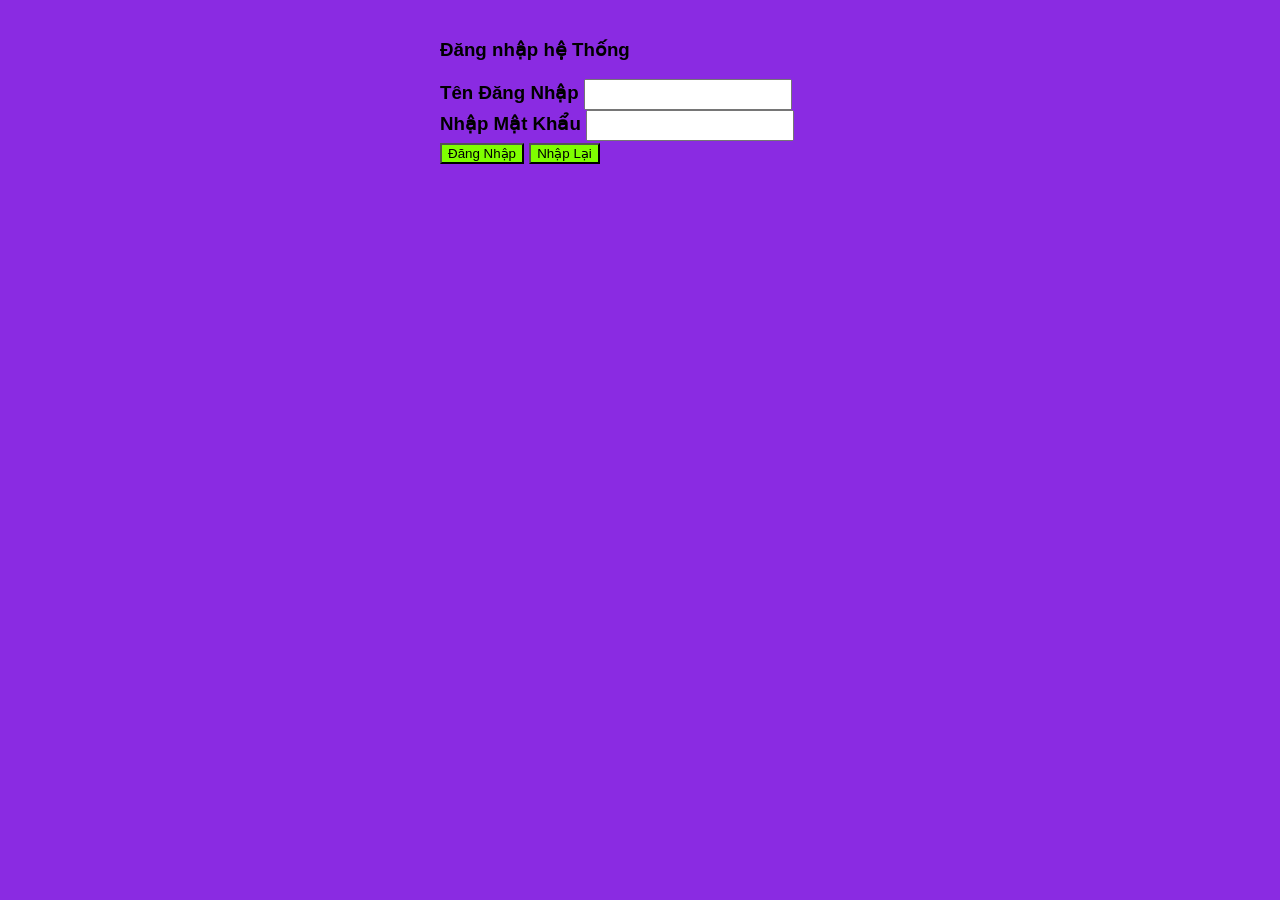
<file: html/page2.html>
﻿<!DOCTYPE html>
<html lang = "vi" >
     	<head>
				<title>thiết kế trang web</title>
			<meta charet = "utf-8">
			<link rel="stylesheet"href="../css/style2.css">
		</head>
		<body>
			<div class="container">
			<from id  ="frmLogin">
				<h3> Đăng nhập hệ Thống<h3>
		
				<div>
			   			<label for =" UserName "> Tên Đăng Nhập</label>
					    <input type ="text" id=" UserName " name="UserName"
			 	</div>
				<div>	
						<label for =" password "> Nhập Mật Khẩu</label>
					    <input type ="text" id="  password  " name=" password "
				</div>
			</from>
			</div>
			<button type =" submit "> Đăng Nhập </button>
			<button type =" submit "> Nhập Lại </button>
		</body>


</html>
</file>
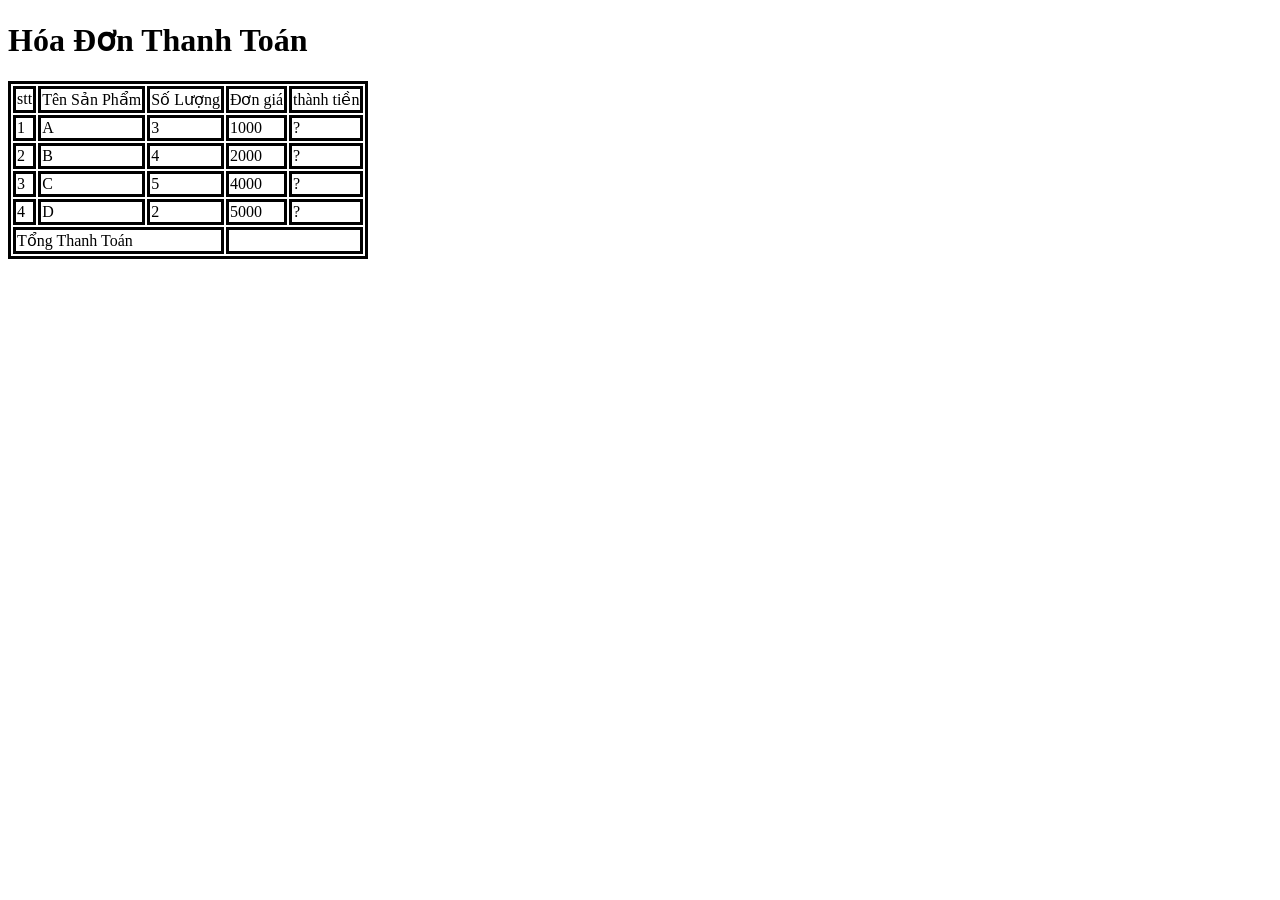
<file: html/page4.html>
<!DOCTYPE html>  
<html lang ="vi">
<head>
<meta charset ="UTF-8">
<link rel="stylesheet"href="../css/style4.css">
<title> Hóa Đơn Thanh Toán</title>
</head>
		<body> 
	<h1> Hóa Đơn Thanh Toán</h1>
	<table>
	<tr>
	<td>stt</td>		<td> Tên Sản Phẩm</td> 		<td class="s1">Số Lượng</td>		<td class="dg">Đơn giá</td> 	<td class ="tt"> thành tiền</td>
	</tr>
	<tr>
		<td>1</td>		<td>A</td>					<td>3</td>							<td>1000</td>					<td>? </td>
		</tr>
	<tr>
		<td>2</td>		<td>B</td>					<td>4</td>							<td>2000</td>					<td>? </td>
		</tr>
	<tr>
		<td>3</td>		<td>C</td>					<td>5</td>							<td>4000</td>					<td>? </td>
		</tr>
	<tr>	
		<td>4</td>		<td>D</td>					<td>2</td>							<td>5000</td>					<td>? </td>
		</tr>
	<tr>
					<td colspan="3" id= "tong">Tổng Thanh Toán</td>						<td colspan="2" id= "tong"></td>				
	</tr
    <script src="../js/lib1.js"></script>
	

</body>
	</html>
</file>
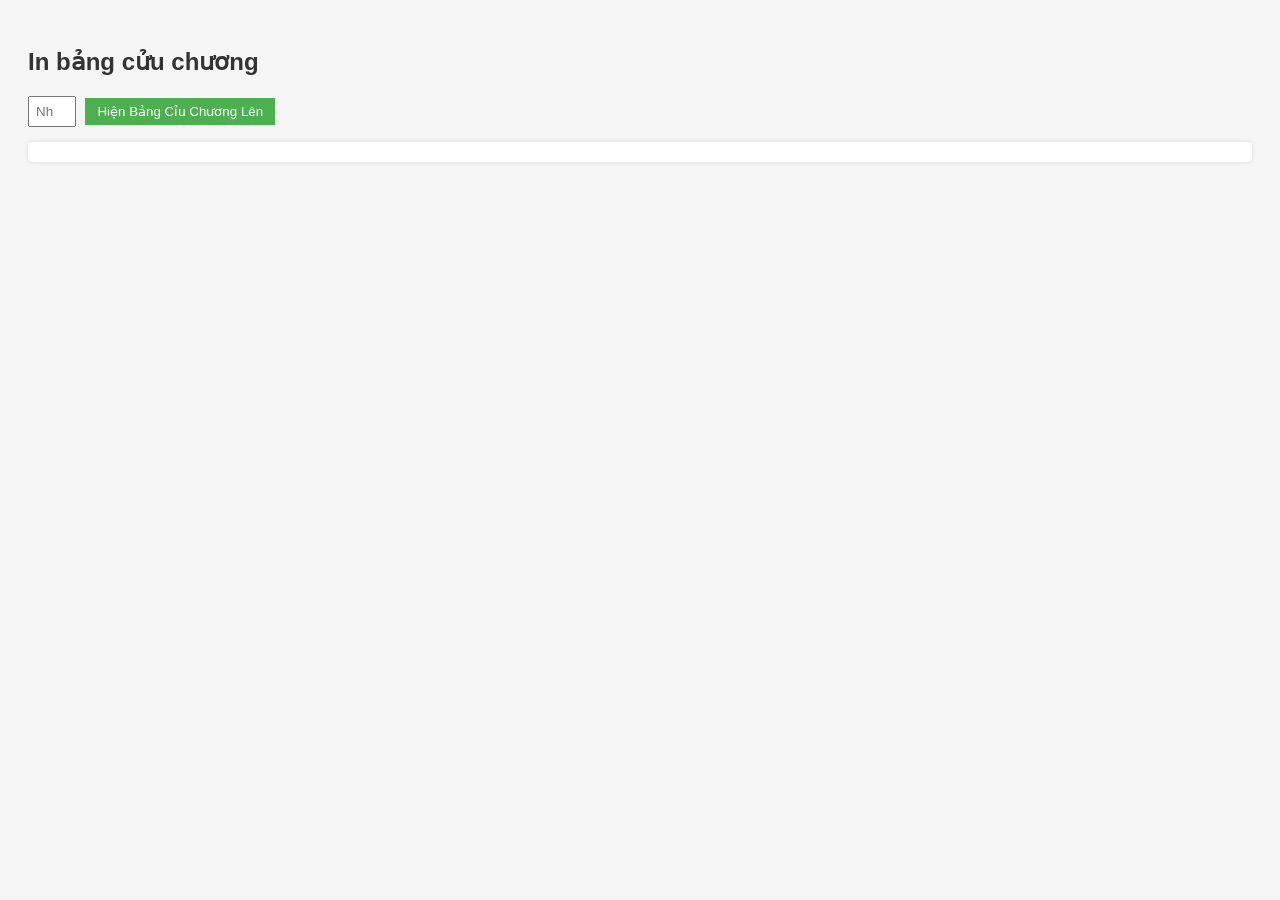
<file: html/page5.html>
<!DOCTYPE html>
<html lang="vi">
<head>
    <meta charset="UTF-8">
    <title>Bảng cửu chương</title>
	<link rel="stylesheet"href="../css/style5.css">
</head>
<body>

<h2>In bảng cửu chương</h2>

<input type="number" id="so" min="2" max="9" placeholder="Nhập số (2-9)">
<button onclick="inBang()">Hiện Bảng Cỉu Chương Lên</button>

<div id="ketqua"></div>

<script>
function inBang() {
    let n = document.getElementById("so").value;
    let kq = "";

    if (n < 2 || n > 9) {
        kq = "Vui lòng nhập số từ 2 đến 9!";
    } else {
        kq += "<b>Bảng " + n + "</b><br>";
        for (let i = 1; i <= 10; i++) {
            kq += n + " x " + i + " = " + (n * i) + "<br>";
        }
    }

    document.getElementById("ketqua").innerHTML = kq;
}
</script>

</body>
</html>
</file>
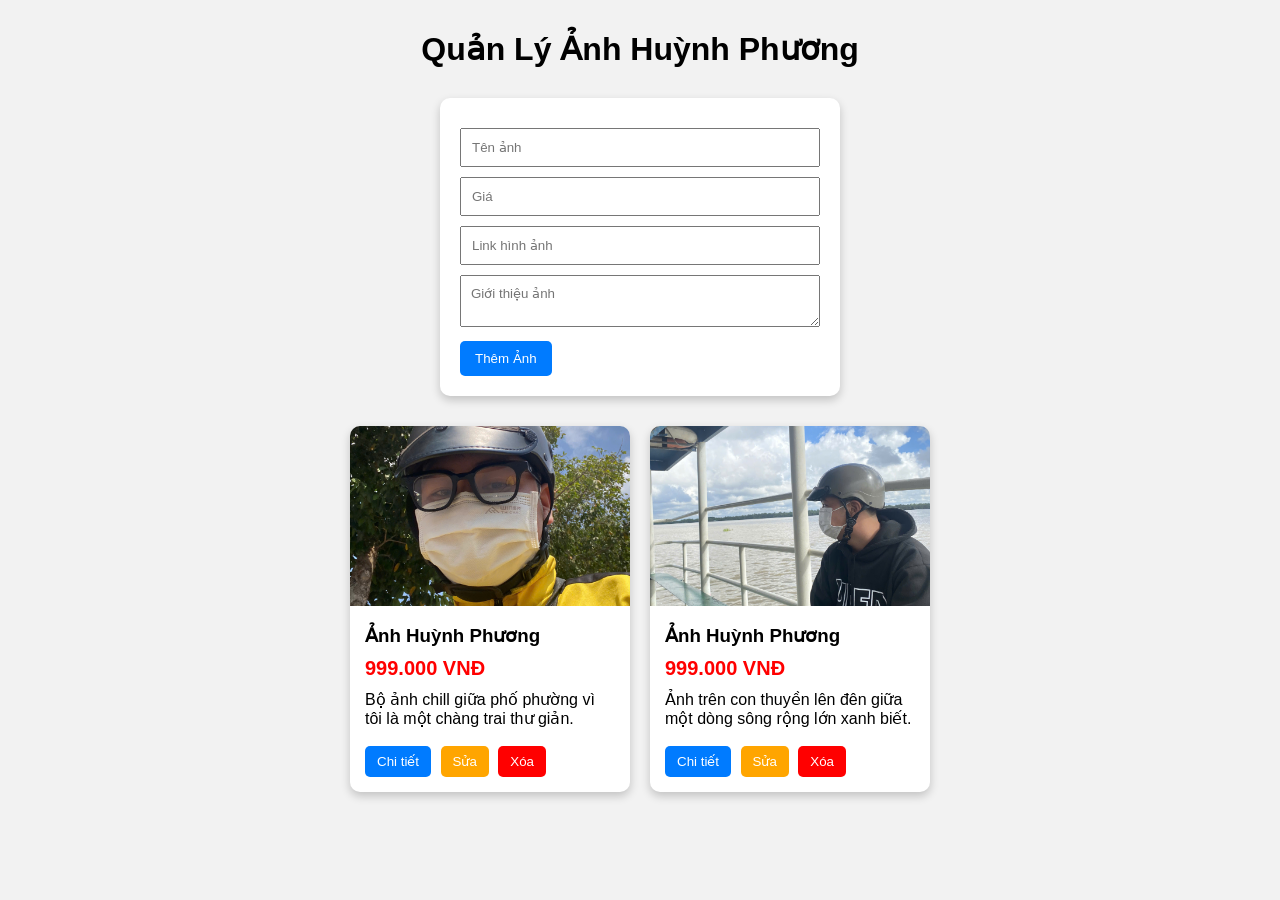
<file: html/page6.html>
<!DOCTYPE html>
<html lang="vi">
<head>
<meta charset="UTF-8">
<meta name="viewport" content="width=device-width, initial-scale=1.0">
<title>Quản lý ảnh</title>

<style>

*{
    margin:0;
    padding:0;
    box-sizing:border-box;
    font-family:Arial;
}

body{
    background:#f2f2f2;
    padding:30px;
}

h1{
    text-align:center;
    margin-bottom:30px;
}

.form{
    width:400px;
    background:white;
    padding:20px;
    margin:auto;
    border-radius:10px;
    box-shadow:0 4px 10px rgba(0,0,0,0.2);
    margin-bottom:30px;
}

.form input,
.form textarea{
    width:100%;
    padding:10px;
    margin-top:10px;
}

.form button{
    margin-top:10px;
    padding:10px 15px;
    border:none;
    background:#007bff;
    color:white;
    cursor:pointer;
    border-radius:5px;
}

.gallery{
    display:flex;
    justify-content:center;
    gap:20px;
    flex-wrap:wrap;
}

.card{
    width:280px;
    background:white;
    border-radius:10px;
    overflow:hidden;
    box-shadow:0 4px 10px rgba(0,0,0,0.2);
}

.card img{
    width:100%;
    height:180px;
    object-fit:cover;
}

.content{
    padding:15px;
}

.price{
    color:red;
    font-size:20px;
    font-weight:bold;
    margin:10px 0;
}

.btn{
    padding:8px 12px;
    border:none;
    color:white;
    border-radius:5px;
    cursor:pointer;
    margin-right:5px;
}

.edit{
    background:orange;
}

.delete{
    background:red;
}

.detail{
    background:#007bff;
}

</style>
</head>

<body>

<h1>Quản Lý Ảnh Huỳnh Phương</h1>

<div class="form">

    <input type="text" id="name" placeholder="Tên ảnh">

    <input type="text" id="price" placeholder="Giá">

    <input type="text" id="image" placeholder="Link hình ảnh">

    <textarea id="description" placeholder="Giới thiệu ảnh"></textarea>

    <button onclick="addProduct()">Thêm Ảnh</button>

</div>

<div class="gallery" id="gallery"></div>

<script>

let products = [

    {
        name:"Ảnh Huỳnh Phương",
        price:"999.000 VNĐ",
        image:"../assets/images/avt2.jpg",
        description:"Bộ ảnh chill giữa phố phường vì tôi là một chàng trai thư giản."
    },

    {
        name:"Ảnh Huỳnh Phương",
        price:"999.000 VNĐ",
        image:"../assets/images/avt.jpg",
        description:"Ảnh trên con thuyền lên đên giữa một dòng sông rộng lớn xanh biết."
    }

];

function renderProducts(){

    let gallery = document.getElementById("gallery");

    gallery.innerHTML = "";

    products.forEach((product,index)=>{

        gallery.innerHTML += `

        <div class="card">

            <img src="${product.image}">

            <div class="content">

                <h3>${product.name}</h3>

                <div class="price">${product.price}</div>

                <p>${product.description}</p>

                <br>

                <button class="btn detail"
                    onclick="viewDetail(${index})">
                    Chi tiết
                </button>

                <button class="btn edit"
                    onclick="editProduct(${index})">
                    Sửa
                </button>

                <button class="btn delete"
                    onclick="deleteProduct(${index})">
                    Xóa
                </button>

            </div>

        </div>

        `;

    });

}

function addProduct(){

    let name = document.getElementById("name").value;

    let price = document.getElementById("price").value;

    let image = document.getElementById("image").value;

    let description = document.getElementById("description").value;

    products.push({
        name:name,
        price:price,
        image:image,
        description:description
    });

    renderProducts();

}

function deleteProduct(index){

    products.splice(index,1);

    renderProducts();

}

function editProduct(index){

    let newName = prompt("Nhập tên mới",products[index].name);

    let newPrice = prompt("Nhập giá mới",products[index].price);

    let newDescription = prompt("Nhập mô tả mới",products[index].description);

    products[index].name = newName;

    products[index].price = newPrice;

    products[index].description = newDescription;

    renderProducts();

}

function viewDetail(index){

    alert(products[index].description);

}

renderProducts();

</script>

</body>
</html>
</file>
<file: css/style2.css>
body{
    font-family: Arial ;
    background-color: blueviolet;
     margin: auto;   
}
.container
 {
  
    width: 400px;
    margin: auto;     
    padding: 20px;
    border-radius: 10px;
}
input{
    width: 200px;
    height: 25px;
    adding: 150px;
}

div.form-group label{
    display: inline-block;
    width: 120px;
    transition: 0.5s;
}

button{
    background-color: chartreuse;
}
</file>
<file: css/style4.css>
table,td,tr
{
	border: 3px solid black;
    border-collapse: collapse: 	
}
th,t 
	{ 
	padding:20px 
	}
</file>
<file: css/style5.css>
body {
    font-family: Arial, sans-serif;
    background-color: #f5f5f5;
    padding: 20px;
}

h2 {
    color: #333;
}

input {
    padding: 6px;
    margin-right: 5px;
}

button {
    padding: 6px 12px;
    background-color: #4CAF50;
    color: white;
    border: none;
    cursor: pointer;
}

button:hover {
    background-color: #45a049;
}

#ketqua {
    margin-top: 15px;
    line-height: 1.6;
    background: white;
    padding: 10px;
    border-radius: 5px;
    box-shadow: 0 0 5px rgba(0,0,0,0.1);
}
</file>
